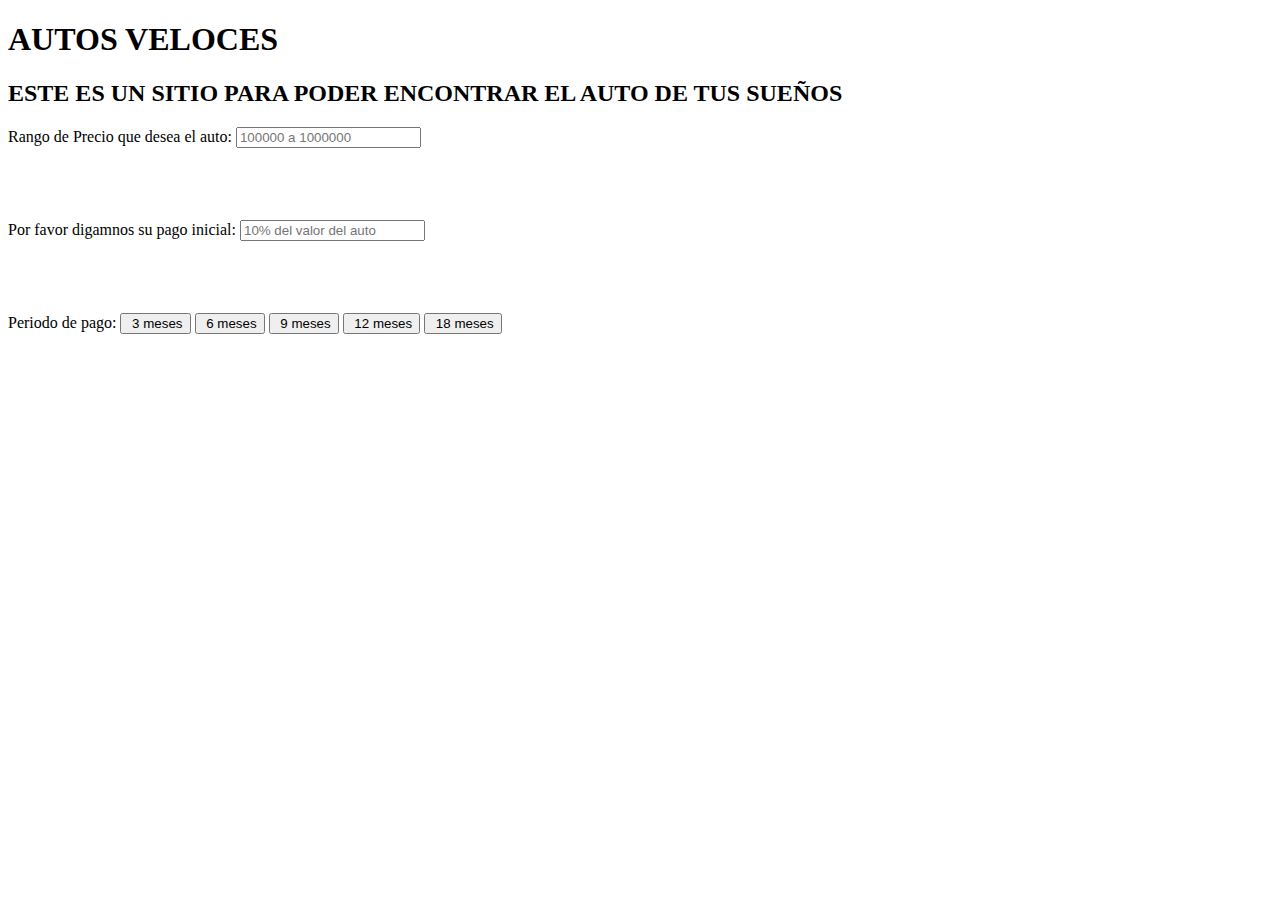
<file: index.html>
<!DOCTYPE html>
<html lang="en">
<head>
   
    <title>EXAMEN PRACTICO</title>
</head>
<body>
    <header>
        <section>
            <h1>AUTOS VELOCES</h1>
        </section>
    </header>
    <section>
        <article>
            <h2>ESTE ES UN SITIO PARA PODER ENCONTRAR EL AUTO DE TUS SUEÑOS</h2>
        </article>
    </section>
    <section class="tabla">

            
        <article class="div2">
            <section>
                <form action="">
                    <label for="PreciodeAuto" class="Precio de Auto">Rango de Precio que desea el auto:</label>
                    <input type="Nomber" name="" id="" placeholder="100000 a 1000000">
                    <br>
                    <br>
                    <br>
                    <br>
                    <br>
                    <label for="PagoInicial" class="Pago_Inicial">Por favor digamnos su pago inicial:</label>
                    <input type="numero" id="PagoInicial" placeholder="10% del valor del auto">
                    <br>
                    <br>
                    <br>
                    <br>
                    <br>
                    <label for="Periodo">Periodo de pago:</label>
                    <input type="button" value=" 3 meses">
                    <input type="button" value=" 6 meses">
                    <input type="button" value=" 9 meses">
                    <input type="button" value=" 12 meses">
                    <input type="button" value=" 18 meses">

                </form>
            </section>
        </article>

    </section>

</body>
</html>
</file>
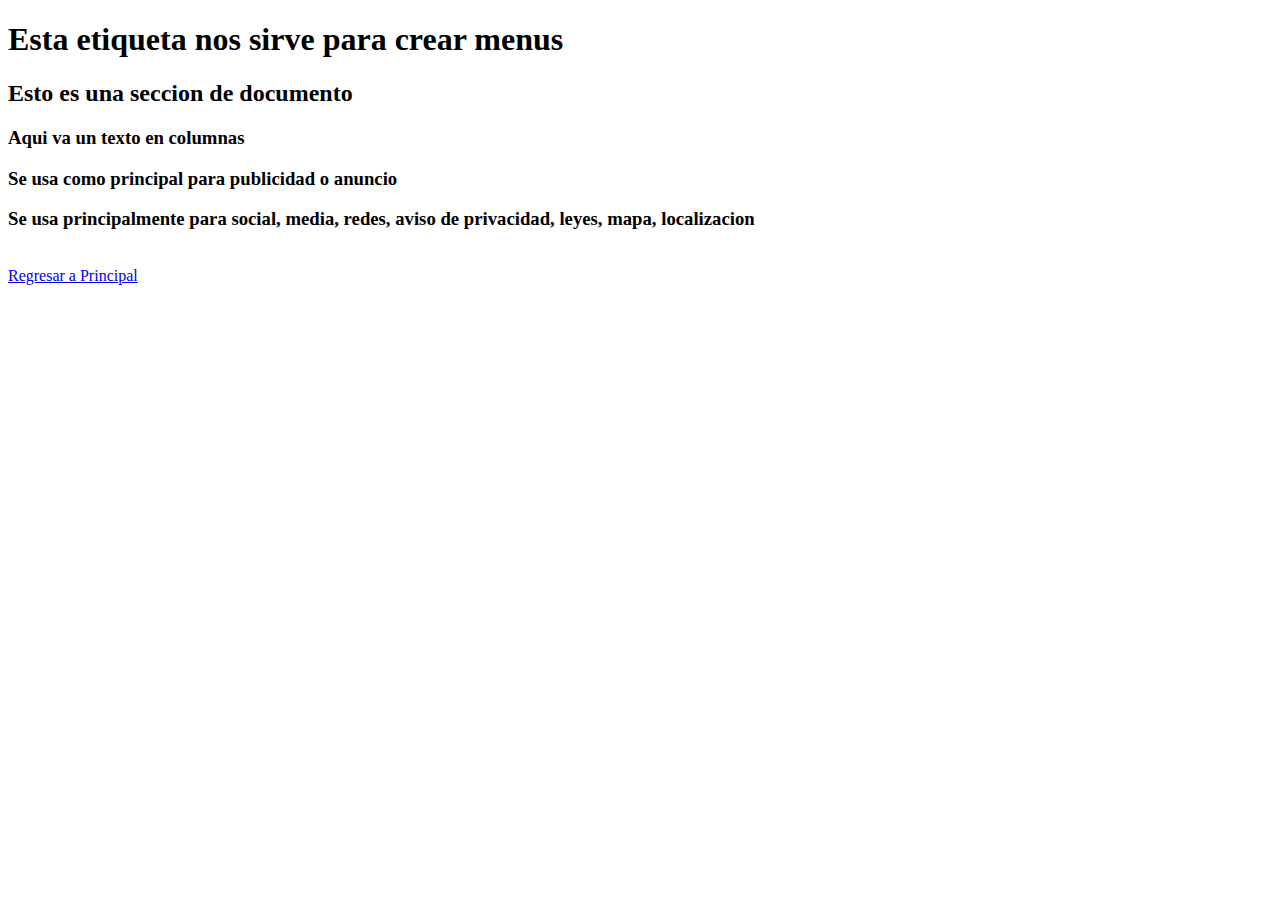
<file: 02HTML/index.html>
<!DOCTYPE html>
<html lang="en">
<head>
    <meta charset="UTF-8">
    <meta name="viewport" content="width=device-width, initial-scale=1.0">
    <title>Mi primera pagina</title>


    
</head>
<body>
    <div>
        <header>
            <nav>
                <h1>Esta etiqueta nos sirve  para crear menus</h1>
            </nav>
        </header>
        <section>
            <h2>Esto es una seccion de documento</h2>
            <article>
                <h3>Aqui va un texto en columnas</h3>
            </article>
            <aside>
                <h3>Se usa como principal para publicidad o anuncio</h3>
            </aside>
        </section>
        <footer>
            <h3>Se usa principalmente para social, media, redes, aviso de privacidad, leyes, mapa, localizacion
            </h3>
        </footer>
    </div>

   <br>
   <a href="../index.html">Regresar a Principal</a>

    
</body>
</html>
</file>
